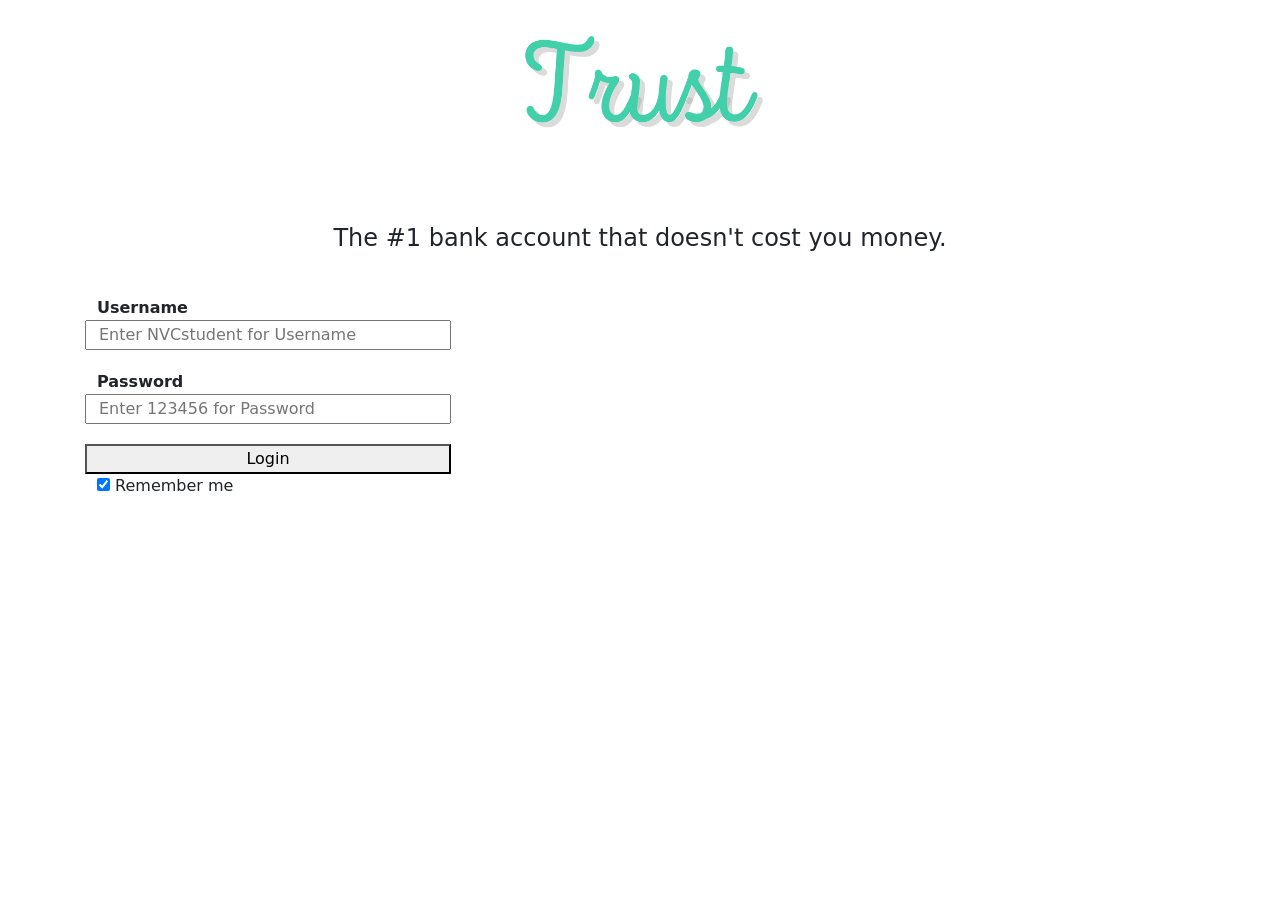
<file: index.html>
<!DOCTYPE html>
<html lang="en">

<head>
    <title>Trust Online Bank</title>
    <meta charset="utf-8">
    <meta name="viewport" content="width=device-width, initial-scale=1">
    <link href="https://cdn.jsdelivr.net/npm/bootstrap@5.1.1/dist/css/bootstrap.min.css" rel="stylesheet"
        integrity="sha384-F3w7mX95PdgyTmZZMECAngseQB83DfGTowi0iMjiWaeVhAn4FJkqJByhZMI3AhiU" crossorigin="anonymous">
    <link href="styles-login.css" rel="stylesheet">
</head>

<body>
    <div class="header">
        <img src="images/trust-2.png" width="250px" height="204px">
        <h4>The #1 bank account that doesn't cost you money.</h4>
    </div>

<!--Beginning of container for Username, Password, and Login button-->
    <div class="container">
        <div class="column">

        <!--Username field-->
            <div class="row">
                <label for="uname"><b>Username</b></label>
                <input type="text" placeholder="Enter NVCstudent for Username" name="uname" required>
            </div>  
            <!--Password field-->
            <div class="row">
                <label for="psw"><b>Password</b></label>
                <input type="password" placeholder="Enter 123456 for Password" name="psw" required>
            </div>
 
            <!--Login Button-->
            <div class="row">
                
<button type="button" onclick="window.location.href = 'account.html'">Login</button>
                <label>
                    <input type="checkbox" checked="checked" name="remember"> Remember me
                </label>
            </div>
        </div>
    </div>


</body>

</html>
</file>
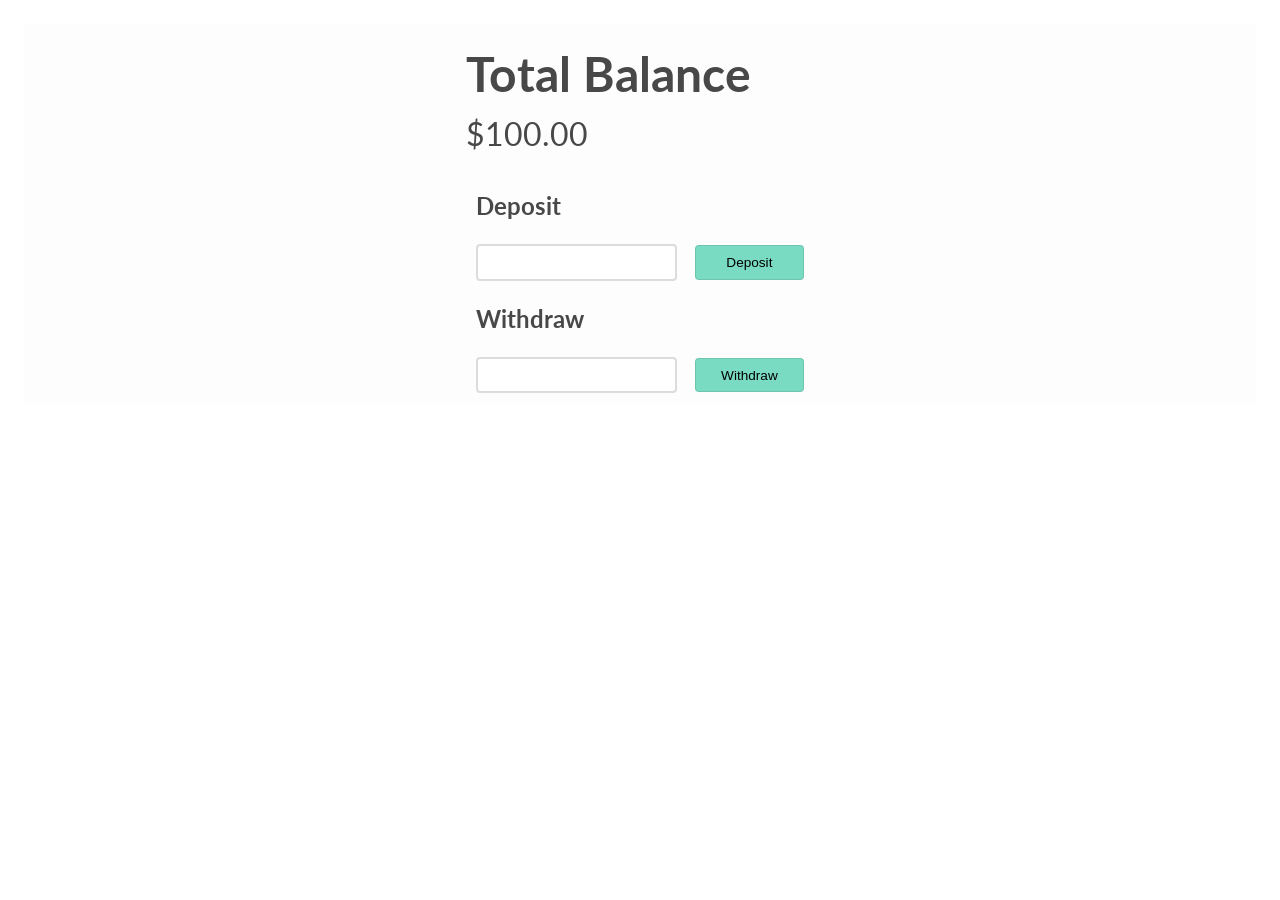
<file: account.html>
<!DOCTYPE html>
<html>

<head>
    <link rel="stylesheet" type="text/css" href="account-styles.css">
</head>

<body>

    <div class="flex">
        <div class="element-center">
            <div id="acctBalance">
                <span class="wrap"></span>
                </a>
                <h1>Total Balance</h1>
                <label id="acctBalanceLbl"></label>
            </div>

            <div id="inputs">
                <h2>Deposit</h2>
                <input type="text" id="userDeposit" required>
                <button id="btnDeposit">Deposit</button>

                <h2>Withdraw</h2>
                <input type="text" id="userWithdraw" required>
                <button id="btnWithdraw">Withdraw</button>
            </div>
        </div>
    </div>

    <script type="text/javascript" src="account-scripts.js"></script>
</body>
 
</html>
</file>
<file: styles-login.css>
body {
  margin: 0;
}

/* Style the header */
.header {
  /* background-color: #79dbc2;*/
  padding: 20px;
  text-align: center;
}

/* Create three equal columns that floats next to each other */
.column {
  align-content: center;
  width: 33.33%;
  padding: 15px;
}

/* Clear floats after the columns */
.row:after {
  content: "";
  display: table;
  padding: 10px;
  clear: both;
}

@media screen and (max-width: 600px) {
  .column {
    width: 100%;
  }
}
</file>
<file: account-styles.css>
@import "https://fonts.googleapis.com/css?family=Lato:400,700";

body {
  color: #484848;
  font-family: "Lato", sans-serif;
  padding: 1em;
  line-height: 1.5;
}

.flex {
  background: #fdfdfd;
  display: flex;
  flex-wrap: wrap;
  justify-content: center;
  align-items: center;
  margin: 0 auto;
  border-radius: 5px;
}
.element-center {
  display: flex;
  flex-direction: column;
  justify-content: center;
}

.typewrite {
  font-size: 16pt;
  margin: auto;
  display: flex;
  justify-content: center;
}

h1 {
  font-size: 3em;
  margin: 0;
  margin-top: 0.3em;
}

#inputs {
  padding: 10px;
}

input,
button {
  font-size: 0.85em;
  padding: 0.65em 1em;
  border-radius: 0.3em;
  outline: 0;
}
input {
  border: 2px solid #dcdcdc;
  margin-right: 1em;
}

button {
  color: black;
  background: #79dbc2;
  border: solid 1px;
  border-color: rgba(0, 0, 0, 0.1);
  cursor: pointer;
}

label {
  font-size: 2em;
}

#btnDeposit,
#btnWithdraw {
  width: 8em;
}
</file>
